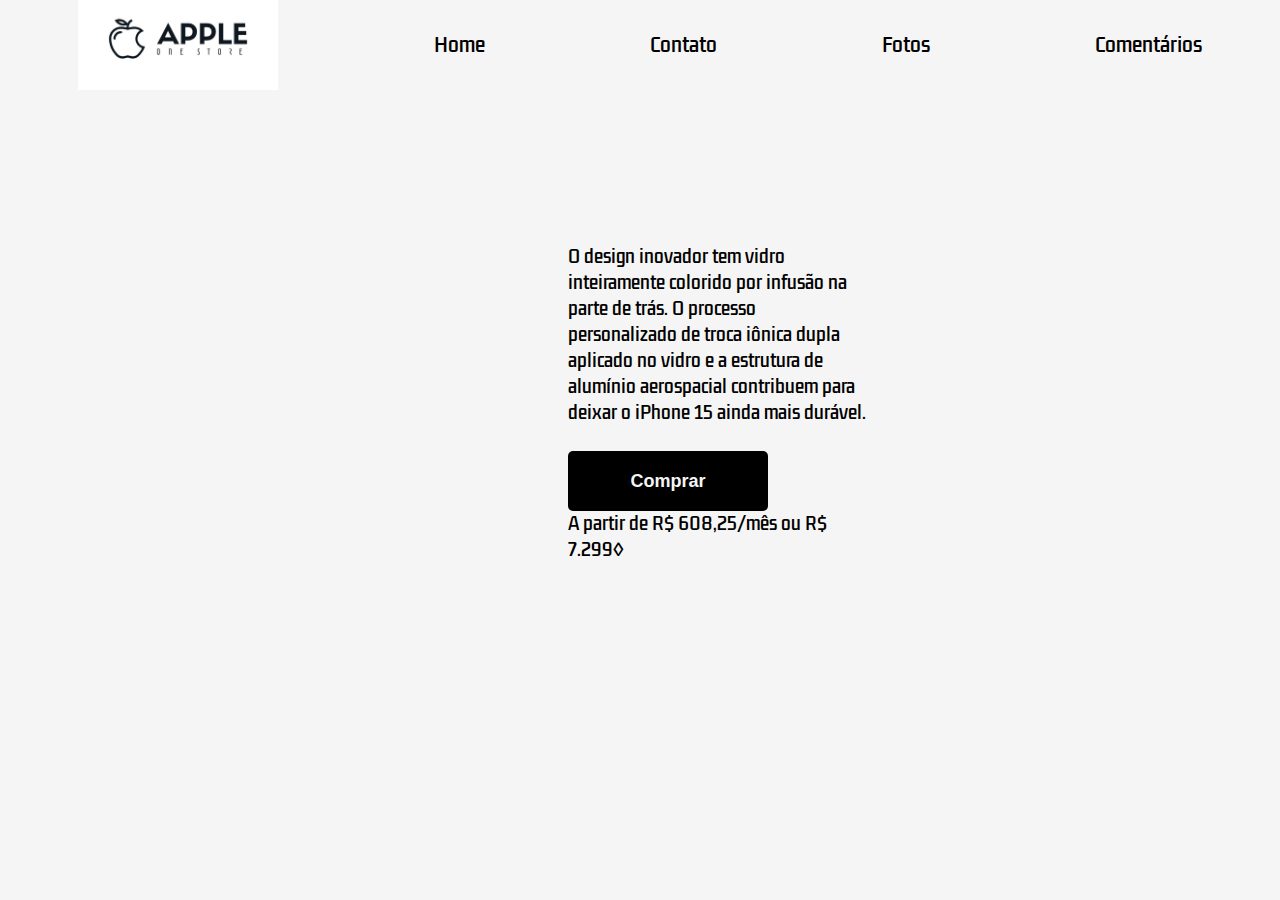
<file: projetos html/home.html>
<!DOCTYPE html>
<html lang="en">
    <head>
        <meta charset="UTF-8">
        <meta http-equiv="X-UA-Compatible" content="IE=edge">
        <meta name="viewport" content="width=device-width, initial-scale=1.0">
        <title>AppleOne</title>
        <link rel="stylesheet" href="./style2.css"/>
    </head>
    <body>
        <header>
            <img id="logo" src="./logos/AppleOne.jpg"/>
            <nav>
                <ul>
                    <a href="./Home.html">
                        <li>Home</li>
                    </a>
                    <a href="./Contato.html">
                        <li>Contato</li>
                    </a>
                    <a href="./Fotos.html">
                        <li>Fotos</li>
                    </a>
                    <a href="./Comentarios.html">
                        <li>Comentários</li>
                    </a>
                </ul>
            </nav>
        </header>
        <div class="banner">
            <video autoplay muted loop>
                <source src="https://www.apple.com/105/media/us/iphone-15/2023/434c1226-dcdc-47be-ae28-6cb67a3a5a7c/anim/hero/large.mp4" type="video/mp4"/>
            </video>
             
        <div class="content">
            <video autoplay muted loop>
                <source src="https://www.apple.com/105/media/us/iphone-15/2023/434c1226-dcdc-47be-ae28-6cb67a3a5a7c/anim/chip/large.mp4" type="video/mp4">
            </video>
            <div id="sinopse">
                <p class="description">
                    O design inovador tem vidro inteiramente colorido por infusão na parte de trás.
                    O processo personalizado de troca iônica dupla aplicado no vidro e a estrutura de
                    alumínio aerospacial contribuem para deixar o iPhone 15 ainda mais durável.
                <button class="button">Comprar</button>
                A partir de R$ 608,25/mês ou R$ 7.299◊
                </p>
            </div>
        </div>
    </div>
    </body>
</html>
</file>
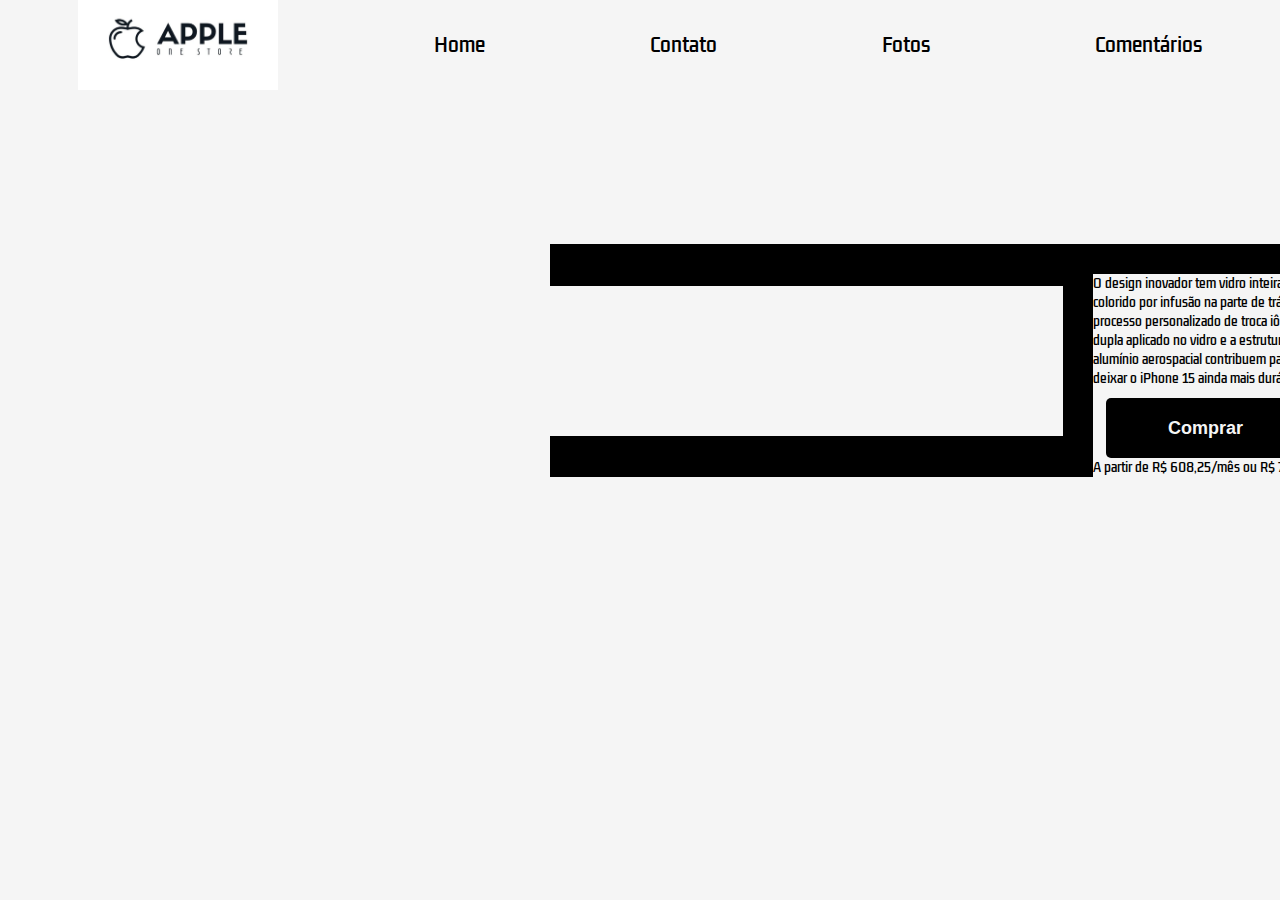
<file: projetos html/projetinho.html>
<!DOCTYPE html>
<html lang="en">
    <head>
        <meta charset="UTF-8">
        <meta http-equiv="X-UA-Compatible" content="IE=edge">
        <meta name="viewport" content="width=device-width, initial-scale=1.0">
        <title>AppleOne</title>
        <link rel="stylesheet" href="./style.css"/>
    </head>
    <body>
        <header>
            <img id="logo" src="./logos/AppleOne.jpg"/>
            <nav>
                <ul>
                    <a href="./Home.html">
                        <li>Home</li>
                    </a>
                    <a href="./Contato.html">
                        <li>Contato</li>
                    </a>
                    <a href="./Fotos.html">
                        <li>Fotos</li>
                    </a>
                    <a href="./Comentarios.html">
                        <li>Comentários</li>
                    </a>
                </ul>
            </nav>
        </header>
        <div class="banner">
            <video autoplay muted loop>
                <source src="https://www.apple.com/105/media/us/iphone-15/2023/434c1226-dcdc-47be-ae28-6cb67a3a5a7c/anim/hero/large.mp4" type="video/mp4"/>
            </video>
             
        <div class="content">
            <video autoplay muted loop>
                <source src="https://www.apple.com/105/media/us/iphone-15/2023/434c1226-dcdc-47be-ae28-6cb67a3a5a7c/anim/chip/large.mp4" type="video/mp4">
            </video>
            <div id="sinopse">
                <p class="description">
                    O design inovador tem vidro inteiramente colorido por infusão na parte de trás.
                    O processo personalizado de troca iônica dupla aplicado no vidro e a estrutura de
                    alumínio aerospacial contribuem para deixar o iPhone 15 ainda mais durável.
                <button class="button">Comprar</button>
                A partir de R$ 608,25/mês ou R$ 7.299◊
                </p>
            </div>
        </div>
    </div>
    </body>
</html>
</file>
<file: projetos html/style2.css>
@import url('https://fonts.googleapis.com/css2?family=Kdam+Thmor+Pro&display=swap');

* {
    margin: 0;
    padding: 0;
    background-color:whitesmoke;
    list-style: none;
    text-decoration: none;
}

header {
    height: 90px;
    display: flex;
    justify-content: space-around;
    align-items: center;
}

nav {
    width: 60%;
}

ul {
    display: flex;
    width: 100%;
    justify-content: space-between;
}

li {
    list-style: none;
    color: black;
    cursor: pointer;
    font-size: 19px;
    transition: -5s;
    font-family: 'Kdam Thmor Pro', sans-serif;
}

li:hover {
    color: #ff99e9;
}

#logo {
    width: 200px;
    height: auto;
}

.banner {
    width: 100%;
    height: 100%;
    overflow: hidden;
    display:block;
    justify-content: center;
    align-items:center;

}


.banner video {
    position:sticky;
    top: 0;
    left: 0;
    object-fit: cover; 
    width: 2000px;
    height: 10%;
    background-position: 50% 50%;
    background-size: cover;
}

/* #trailer-container{
    width: 100%;
    height: 400px;
    display: flex;
    justify-content: center;
} */

.content{
    width: 60%;
    display: flex;
    align-items: center;
    justify-content: space-between;
}

/* .trailer{
    width: 10px;
} */

#sinopse {
    width: 50%;
    height: 50%;
    display:block; 
    flex-direction: column;
    justify-content: space-between;
    margin-left: 30px;
}

.description{
    color: black;
    font-size: 17px;
    font-family: 'Kdam Thmor Pro', sans-serif;
    width: 150%;
}

.button{
    width: 200px;
    height: 60px;
    background-color: black;
    color: whitesmoke;
    padding: 8px 10px;
    border-radius: 5px;
    cursor: pointer;
    transition: .8s;
    font-size: 18px;
    display: flex;
    justify-content: center;
    align-items: center;
    font-weight: bold;
    border: none;
    outline: none;
    margin-top: 25px;
}

.button:hover {
    background-color:#ff99e9;
    color:whitesmoke
}
</file>
<file: projetos html/style.css>
@import url('https://fonts.googleapis.com/css2?family=Kdam+Thmor+Pro&display=swap');

* {
    margin: 0;
    padding: 0;
    background-color:whitesmoke;
    list-style: none;
    text-decoration: none;
}

header {
    height: 90px;
    display: flex;
    justify-content: space-around;
    align-items: center;
}

nav {
    width: 60%;
}

ul {
    display: flex;
    width: 100%;
    justify-content: space-between;
}

li {
    list-style: none;
    color: black;
    cursor: pointer;
    font-size: 19px;
    transition: -5s;
    font-family: 'Kdam Thmor Pro', sans-serif;
}

li:hover {
    color: #ff99e9;
}

#logo {
    width: 200px;
    height: auto;
}

.banner {
    width: 100%;
    height: 100%;
    overflow: hidden;
    display:block;
    justify-content: center;
    align-items:center;
}


.banner video {
    position:sticky;
    top: 0;
    left: 0;
    object-fit: cover; 
    width: 2000px;
    height: 10%;
    background-position: 50% 50%;
    background-size: cover;
}


.description{
    color: black;
    font-size: 12px;
    font-family: 'Kdam Thmor Pro', sans-serif;
    width: 225px;
    height: 100%;
    margin: auto;
    margin-top: 30px;
}

.description .button{
    margin: auto;
    margin-top: 10px;
}

.button{
    width: 200px;
    height: 60px;
    background-color: black;
    color: whitesmoke;
    padding: 8px 10px;
    border-radius: 5px;
    cursor: pointer;
    transition: .8s;
    font-size: 18px;
    display: flex;
    justify-content: center;
    align-items: center;
    font-weight: bold;
    border: none;
    outline: none;
    margin-top: 25px;
}

.button:hover {
    background-color:#ff99e9;
    color:whitesmoke
}

#trailer-container {
    width: 100%;
    height: 700px;
    display: block;
    justify-content: center;
    margin-top: 200px;
    background-color: black;
}

.content {
    width: 60%;
    display: flex;
    align-items: center;
    justify-content: space-between;
    margin-left: 550px;
    background-color: black;
}

.trailer{
    width: 50%;
    background-color: black;
}

#sinopse{
    width: 50%;
    display: flex;
    flex-direction: column;
    justify-content: space-between;
    margin-left: 30px;
    background-color: black;
}

.description2{
    color: white;
    font-size: 17px;
    font-family: 'Kdam Thmor Pro', sans-serif;
    width: 70%;
    background-color: black;
}

#trailer-container2 {
    width: 100%;
    height: 700px;
    display: block;
    justify-content: center;
    margin-top: 200px;
    margin-left: 30px;
}

.content2 {
    width: 60%;
    display: flex;
    align-items: center;
    justify-content: space-between;
    margin-left: 550px;
}

.trailer1{
    width: 50%;
}

#sinopse2{
    width: 50%;
    display: flex;
    flex-direction: column;
    justify-content: space-between;
    margin-left: 30px;
}

.description3{
    color: black;
    font-size: 17px;
    font-family: 'Kdam Thmor Pro', sans-serif;
    width: 70%;
}

.iphone-cards-container {
    width: 100%;
    display: flex;
    justify-content: center;
    margin-top: 50px;
}

.description4 {
    color: black;
    font-family: 'Kdam Thmor Pro', sans-serif;
    font-size: 25px;
    margin-left: 550px;
}

.cards-content{
    width: 90%;
    display: grid;
    grid-template-columns: repeat(5,1fr);
    row-gap: 20px;
    column-gap: 40px;
    margin: auto;
}


.card {
    width: 100%;
    height: 600px;
    background-size: cover;
    background-position: 50%;
    border-radius: 5px;
    cursor: pointer;
    transition: 1s;
    display: flex;
    flex-direction: column;
    justify-content: flex-end;
    padding: 0 0 20px 10px;
    color: black;
    font-size: 17px;
    font-family: 'Kdam Thmor Pro', sans-serif;
}

.card:hover{
    transform: scale(1.02);
}

.banner-1{
    background-image: url('https://store.storeimages.cdn-apple.com/4982/as-images.apple.com/is/iphone-15-pro-finish-select-202309-6-7inch-naturaltitanium_AV1?wid=5120&hei=2880&fmt=p-jpg&qlt=80&.v=1692845702205');
}

.banner-2 {
    background-image: url('https://store.storeimages.cdn-apple.com/4982/as-images.apple.com/is/iphone-15-finish-select-202309-6-7inch-black_AV1?wid=5120&hei=2880&fmt=p-jpg&qlt=80&.v=1692810686984');
}

.banner-3 {
    background-image: url('https://store.storeimages.cdn-apple.com/4982/as-images.apple.com/is/iphone-14-finish-select-202209-6-7inch-yellow_AV1?wid=5120&hei=2880&fmt=p-jpg&qlt=80&.v=1676505835395');
}

.banner-4 {
    background-image: url('https://store.storeimages.cdn-apple.com/4982/as-images.apple.com/is/iphone-14-finish-select-202209-6-1inch-blue_AV1?wid=5120&hei=2880&fmt=p-jpg&qlt=80&.v=1661026557923');
}

.banner-5 {
    background-image: url('https://store.storeimages.cdn-apple.com/4982/as-images.apple.com/is/iphone-13-finish-select-202207-pink_AV1?wid=5120&hei=2880&fmt=p-jpg&qlt=80&.v=1693063158401');
}

/* .description5 .button1{
    margin: auto;
    margin-top: 25px;
} */
.description5{
    color: black;
    font-size: 12px;
    font-family: 'Kdam Thmor Pro', sans-serif;
}

.button1{
    width: 150px;
    height: 40px;
    background-color: black;
    color: whitesmoke;
    padding: 8px 10px;
    border-radius: 5px;
    cursor: pointer;
    transition: .8s;
    font-size: 18px;
    display: flex;
    justify-content: center;
    align-items: center;
    font-weight: bold;
    border: none;
    outline: none;
    margin-top: 25px;
}

.button1:hover {
    background-color:#ff99e9;
    color:whitesmoke
}

/* .description6 .button2{
    margin: auto;
    margin-top: 25px;
} */

.description6{
    color: black;
    font-size: 12px;
    font-family: 'Kdam Thmor Pro', sans-serif;
}

.button2{
    width: 150px;
    height: 40px;
    background-color: black;
    color: whitesmoke;
    padding: 8px 10px;
    border-radius: 5px;
    cursor: pointer;
    transition: .8s;
    font-size: 18px;
    display: flex;
    justify-content: center;
    align-items: center;
    font-weight: bold;
    border: none;
    outline: none;
    margin-top: 25px;
}

.button2:hover {
    background-color:#ff99e9;
    color:whitesmoke
}

/* .description7 .button3{
    margin: auto;
    margin-top: 25px;
} */

.description7{
    color: black;
    font-size: 12px;
    font-family: 'Kdam Thmor Pro', sans-serif;
}

.button3{
    width: 150px;
    height: 40px;
    background-color: black;
    color: whitesmoke;
    padding: 8px 10px;
    border-radius: 5px;
    cursor: pointer;
    transition: .8s;
    font-size: 18px;
    display: flex;
    justify-content: center;
    align-items: center;
    font-weight: bold;
    border: none;
    outline: none;
    margin-top: 25px;
}

.button3:hover {
    background-color:#ff99e9;
    color:whitesmoke
}

/* .description8 .button4{
    margin: auto;
    margin-top: 25px;
} */

.description8{
    color: black;
    font-size: 12px;
    font-family: 'Kdam Thmor Pro', sans-serif;
}

.button4{
    width: 150px;
    height: 40px;
    background-color: black;
    color: whitesmoke;
    padding: 8px 10px;
    border-radius: 5px;
    cursor: pointer;
    transition: .8s;
    font-size: 18px;
    display: flex;
    justify-content: center;
    align-items: center;
    font-weight: bold;
    border: none;
    outline: none;
    margin-top: 25px;
}

.button4:hover {
    background-color:#ff99e9;
    color:whitesmoke
}

/* .description9 .button5{
    margin: auto;
    margin-top: 25px;
} */

.description9{
    color: black;
    font-size: 12px;
    font-family: 'Kdam Thmor Pro', sans-serif;
}
    

.button5{
    width: 150px;
    height: 40px;
    background-color: black;
    color: whitesmoke;
    padding: 8px 10px;
    border-radius: 5px;
    cursor: pointer;
    transition: .8s;
    font-size: 18px;
    display: flex;
    justify-content: center;
    align-items: center;
    font-weight: bold;
    border: none;
    outline: none;
    margin-top: 25px;
}

.button5:hover {
    background-color:#ff99e9;
    color:whitesmoke
}

footer{
    height: 300px;
    margin-top: 50px;
    display: flex;
    flex-direction: column;
    align-items: center;
    justify-content: space-around;
}

span {
    color: black;
    font-family: 'Kdam Thmor Pro', sans-serif;
}

.footer-navigation {
    display: none;
}

.footer-list {
    display: flex;
    flex-direction: column;
    align-items: center;
}

@media(max-width: 768px){
    .footer-navigation{
        display: block;
    }

    nav {
        display: none;
    }

    .banner {
        background-position: 40%;
    }

    .banner video{
        background-position: 40%;
    }

    #trailer-container {
        width: 50%;
        height: 400px;
        display: flex;
        flex-direction: column;
        background-color: white;
    }

    .trailer{
        width: 25%;
        background-color: black;
    }

    #trailer-container2 {
        width: 50%;
        height: 400px;
        display: flex;
        flex-direction: column;
    }

    /* .content {
        width: 100%;
        display: flex;
        flex-direction: column;
        background-color: white;
    } */

    .trailer{
        width: 100%;
    }

    .trailer1{
        width: 100%;
    }

    #sinopse{
        width: 95%;
        display: flex;
        flex-direction: column;
        justify-content: space-between;
    }

    #sinopse2{
        width: 95%;
        display: flex;
        flex-direction: column;
        justify-content: space-between;
    }

    .description{
        width: 100%;
    }

    .description2{
        width: 100%;
        color: black;
        background-color: white;
    }

    .button{
        width: 50%;
        margin-top: 30px;
        margin: auto;
    }

    .button1{
        width: 50%;
        margin-top: 30px;
        margin: auto;
    }

    .button2{
        width: 50%;
        margin-top: 30px;
        margin: auto;
    }

    .button3{
        width: 50%;
        margin-top: 30px;
        margin: auto;
    }

    .button4{
        width: 50%;
        margin-top: 30px;
        margin: auto;
    }

    .button5{
        width: 50%;
        margin-top: 30px;
        margin: auto;
    }

    .cards-content{
        grid-template-columns: 1fr;
        margin-top: 150px;
    }
}
</file>
